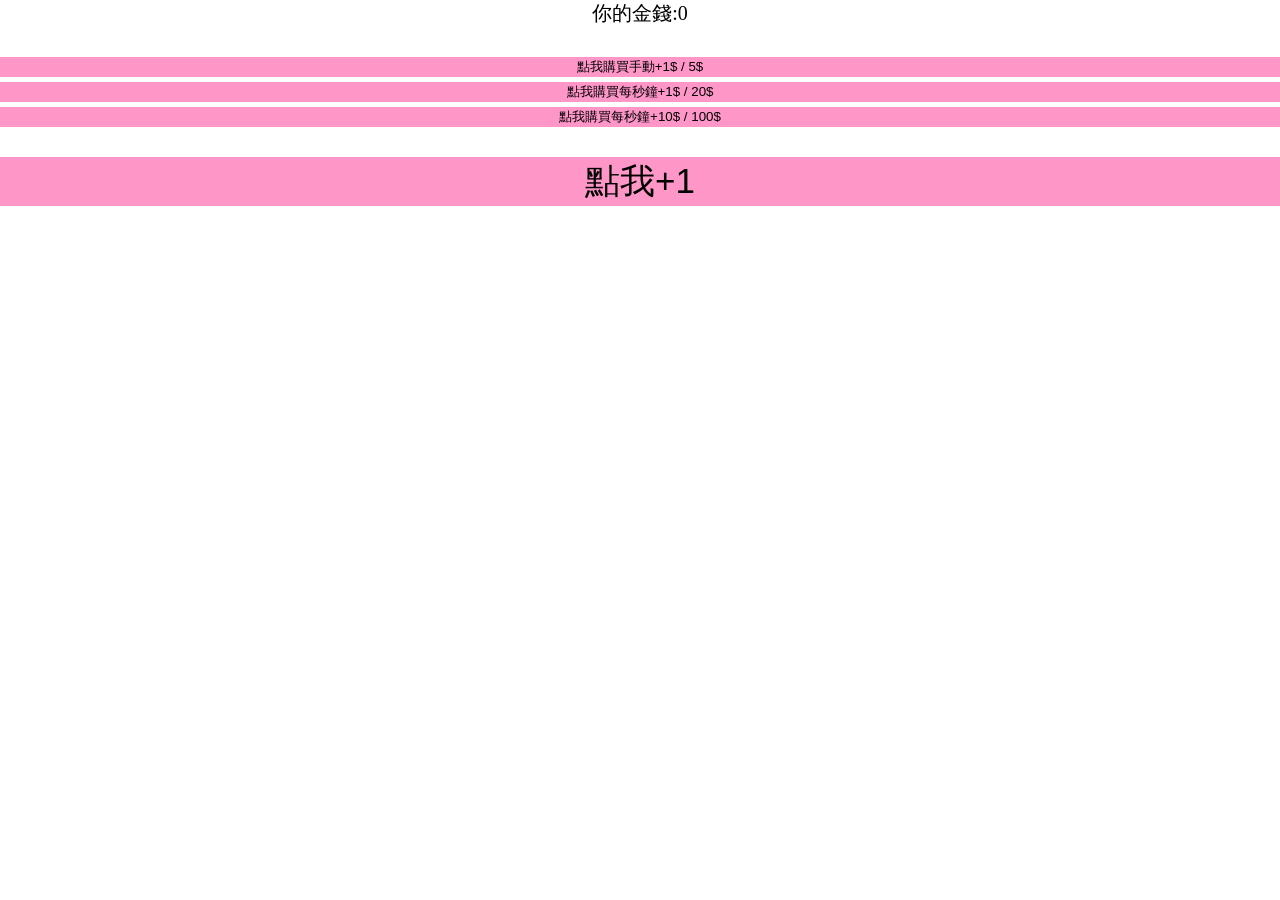
<file: click/index.html>
<!DOCTYPE html>
<html lang="en">
    <head>
        <meta charset="UTF-8">
        <meta name="viewport" content="width=device-width, initial-scale=1.0">
        
        <script src="script.js"></script>
        <link href="style.css" rel="stylesheet">

        <title>點擊遊戲</title>
    </head>
    <body class="body">
        <div class="top">
            <p class="youmoney">你的金錢:</p>
            <output id="money">0</output>
        </div>
        <div class="mid">
            <button class="btn" onclick="buyUser1money()">點我購買手動+1$ / 5$</button>
            <button class="btn" onclick="buyAuto1money()">點我購買每秒鐘+1$ / 20$</button>
            <button class="btn" onclick="buyAuto10money()">點我購買每秒鐘+10$ / 100$</button>
        </div>
        <div class="btm">
            <button class="btn add_btn" onclick="earn()">點我+<output id="click_money">1</output></button>
        </div>
    </body>
</html>
</file>
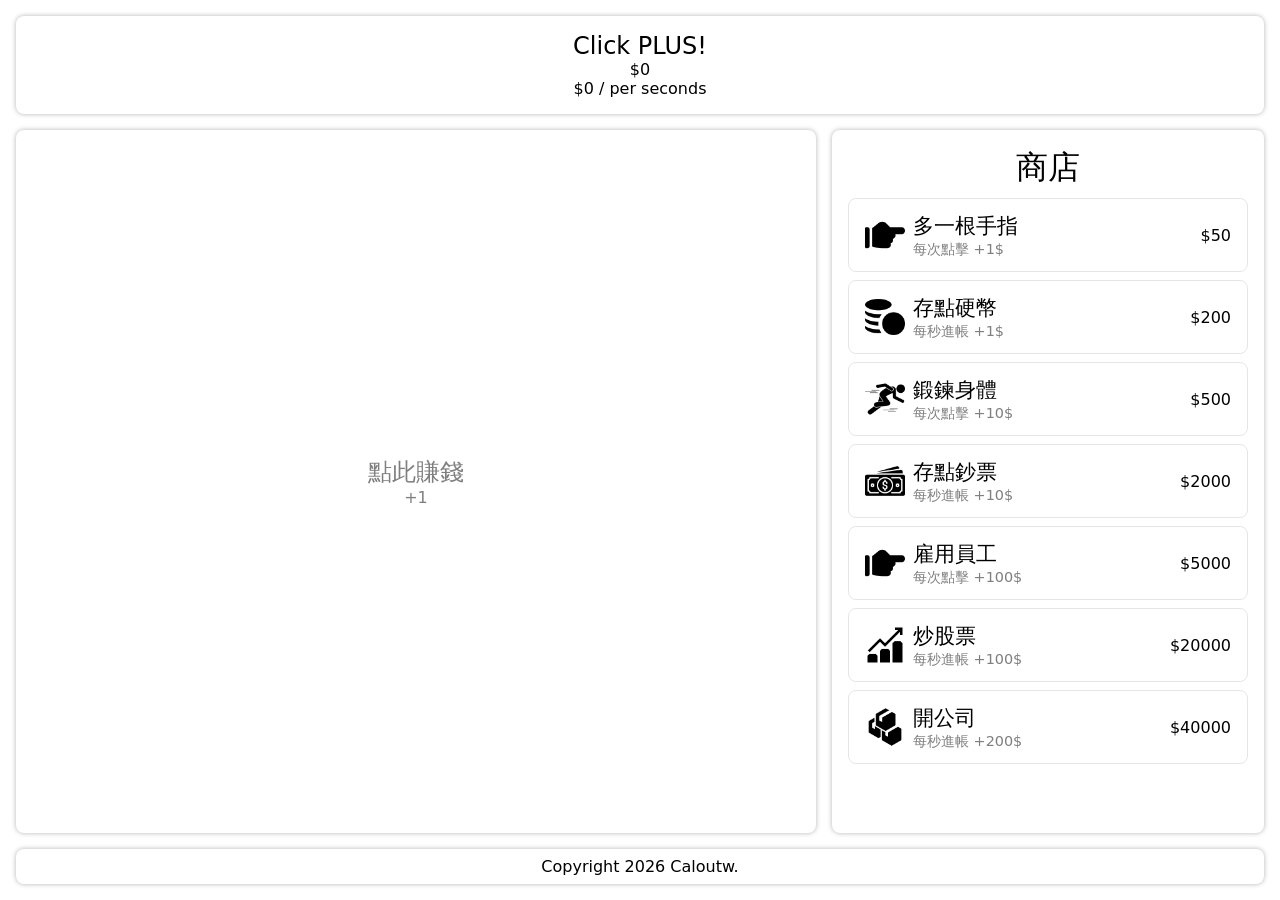
<file: clickPLUS/index.html>
<!DOCTYPE html>
<html lang="en">
    <head>
        <meta charset="UTF-8">
        <meta name="viewport" content="width=device-width, initial-scale=1.0">
        <title>Click PLUS! v1.0a</title>

        <script src="script.js"></script>
        <link href="style.css" rel="stylesheet">
    </head>
    <body>
        <header>
            <div class="title">Click PLUS!</div>
            <div class="sub" id="money">$0</div>
            <div class="sub" id="auto">$0/s</div>
        </header>
        <div class="content">
            <div class="click-block" id="click-block">
                <div class="title">點此賺錢</div>
                <div id="click">+1</div>
            </div>
            <div class="shop">
                <div class="title">商店</div>
                <div class="shelves" id="shelves">
                    
                </div>
            </div>
        </div>
        <footer>Copyright 2026 Caloutw.</footer>
    </body>
</html>
</file>
<file: click/style.css>
.body{
    width: 100%;
    height: 100%;

    margin: 0;

    display: flex;
    flex-direction: column;

    gap: 30px;
}

.top{
    /* 佔滿全寬 */
    width: 100%;

    /* 排版變成 flex */
    display: flex;
    /* 宣告為同一列 */
    flex-direction: row;
    /* 垂直居中 */
    align-items: center;
    /* 水平居中 */
    justify-content: center;

    /* 字體大小統一 (20px) */
    font-size: 20px;
}

.mid{
    width: 100%;

    display: flex;
    flex-direction: column;

    /* 間距 */
    gap: 5px;

    font-size: 25px;
}

.btm{
    width: 100%;

    display: flex;
    flex-direction: column;
}

.add_btn{
    font-size: 35px;
}

.btn{
    /* 邊框 */
    border: 0;

    /* 背景顏色 */
    background-color: rgb(255, 150, 200);

    /* 更改屬標樣式 */
    cursor: pointer;

    /* 動畫速度 */
    transition: 0.5s;
}

.btn:hover{
    background-color: rgb(245, 140, 190);
}

.btn:active{
    background-color: rgb(205, 100, 150);
}

.youmoney{
    /* 讓寬度符合自己的大小 */
    width: fit-content;

    /* 強制把 margin(外距) 關掉 */
    margin: 0;

    /* 不換行 */
    white-space: nowrap;
}
</file>
<file: clickPLUS/style.css>
*{ font-family: system-ui, -apple-system, BlinkMacSystemFont, 'Segoe UI', Roboto, Oxygen, Ubuntu, Cantarell, 'Open Sans', 'Helvetica Neue', sans-serif }

html{
    height: 100dvh;
    width: 100dvw;

    display: flex;
    flex-direction: column;
}

html, body{ margin: 0 }

body{
    flex: 1;

    display: flex;
    flex-direction: column;
    gap: 1rem;

    padding: 1rem;
}

header, .content > * , footer{
    border-radius: .5rem;

    display: flex;
    flex-direction: column;
    justify-content: center;
    align-items: center;
    text-align: center;

    box-shadow: 0 0 5px rgba(0, 0, 0, 0.3);
}

header{
    padding: 1rem;

    font-size: 1.5rem;
}

header > .sub{
    font-size: 1rem;
}

footer{
    padding: .5rem;

    font-size: 1rem;
}

.content{
    flex: 1;

    display: flex;
    flex-direction: row;
    gap: 1rem;
}

.content > .click-block{
    flex: 1;

    background-color: white;
    color: rgba(0, 0, 0, 0.5);

    cursor: pointer;

    user-select: none;
    -moz-user-select: none;
    -webkit-user-drag: none;

    transition: .2s !important;
}

.content > .click-block:active{
    background-color: rgb(240, 240, 240);
}

.content > .click-block > .title{
    font-size: 1.5rem;
}

.content > .shop{
    width: 400px;

    padding: 1rem;

    display: flex;
    flex-direction: column;
    justify-content: start;
    align-items: center;
    gap: .5rem;
}

.content > .shop > .title{
    font-size: 2rem;
}

.content > .shop > .shelves{
    width: 100%;

    display: flex;
    flex-direction: column;
    gap: .5rem;
}

.content > .shop > .shelves > .item{
    height: 2.5rem;

    padding: 1rem;
    border: 1px rgba(0, 0, 0, 0.1) solid;
    border-radius: .5rem;

    display: flex;
    flex-direction: row;
    justify-content: center;
    align-items: center;
    gap: 0.5rem;

    cursor: pointer;
}

.content > .shop > .shelves > .item > .left, .content > .shop > .shelves > .item > .right{
    height: 100%;

    display: flex;
    flex-direction: column;
    justify-content: center;
    align-items: center;

    font-size: 1rem;
}

.content > .shop > .shelves > .item > .left{
    aspect-ratio: 1/1;
}

.content > .shop > .shelves > .item > .left > img{
    height: 100%;
    width: 100%;
}

.content > .shop > .shelves > .item > .center{
    flex: 1;

    display: flex;
    flex-direction: column;
    justify-content: start;
    align-items: baseline;
}

.content > .shop > .shelves > .item > .center > .top{
    font-size: 1.3rem;
}

.content > .shop > .shelves > .item > .center > .bottom{
    font-size: 0.9rem;

    color: rgba(0, 0, 0, 0.5);
}
</file>
